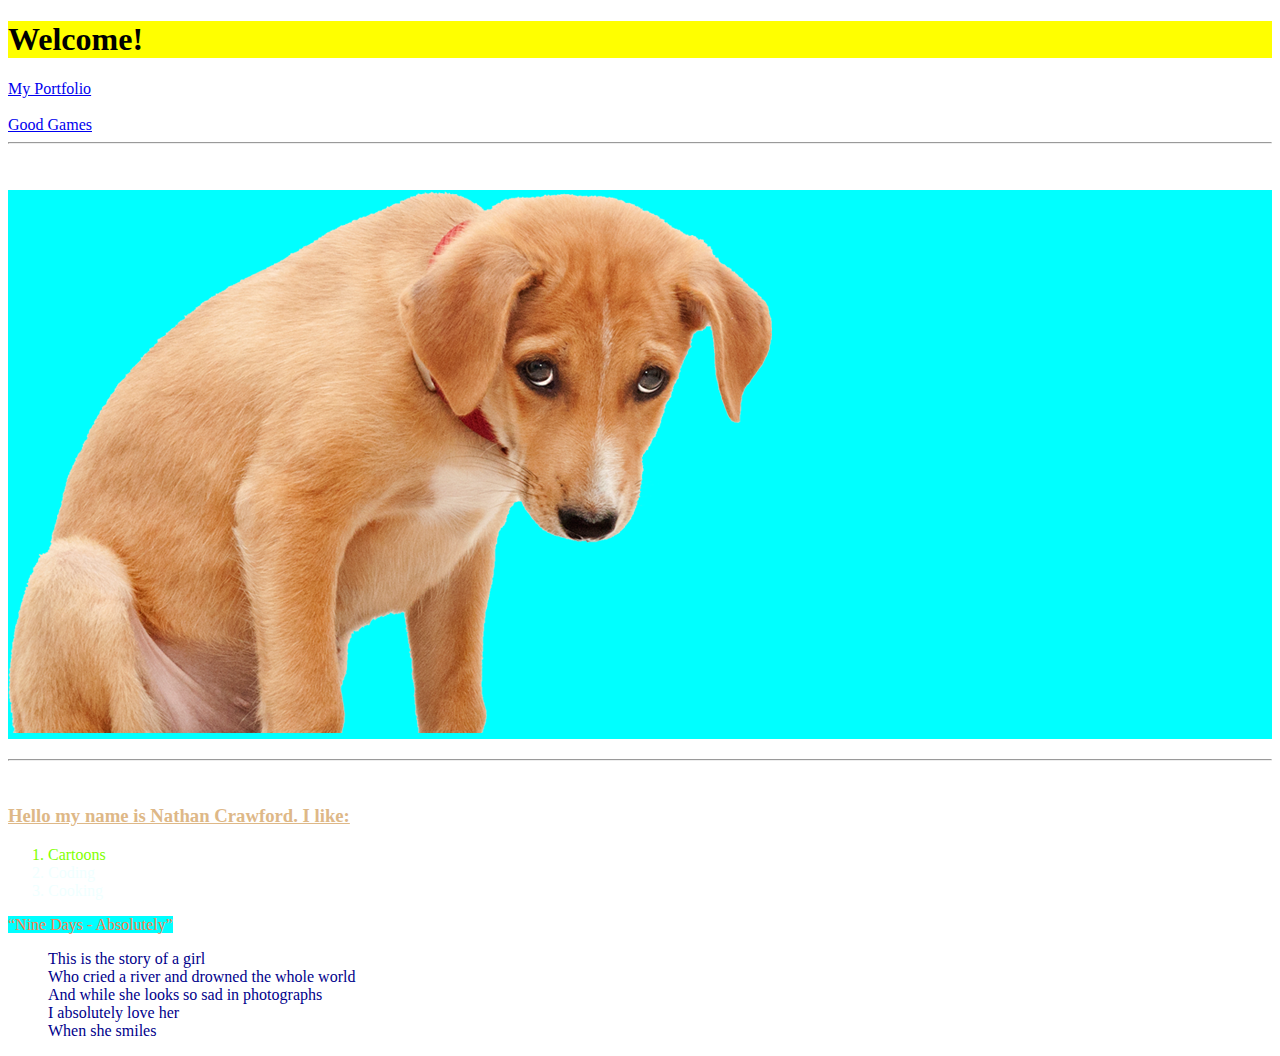
<file: index.html>
<!DOCTYPE html>
<html lang-"en">
<head>
    <link rel="stylesheet" href="CSS/STYLE.css">
<style>
    h3 
    {
  color: burlywood;
    }
</style>
  <meta charset="utf-8" />
<title>Game 111 Assignment</title>
    <body>
        <div class = "banana">
<h1><a>Welcome!</a></h1>
</div>
            <a href="Portfolio.html">My Portfolio</a><br/><br/>
        <a href="https://www.addictinggames.com/">Good Games</a>
<hr />
  <br />
  <h2>
      <div class = "dumb">
    <img src="Images/no-please.png" alt="Sad Dog">
          </div>
          </h2>
  <hr />
  <br />
<h3><u>Hello my name is Nathan Crawford. I like:</u></h3>
<ol>
  <li class = "colorchange">
    <a>Cartoons</a>
  </li>
  <li style="color:azure;">
    <a>Coding</a>
  </li>
  <li style="color:azure;">
    <a>Cooking</a>
  </li>
</ol>
</body>
  <q class = "really dumb">Nine Days - Absolutely</q>
  <blockquote cite="https://genius.com/Nine-days-absolutely-story-of-a-girl-lyrics">
<p id = "colorswap">This is the story of a girl<br/>
Who cried a river and drowned the whole world<br/>
And while she looks so sad in photographs<br/>
I absolutely love her<br/>
When she smiles</p>
  </blockquote>
    </head>
</html>
</file>
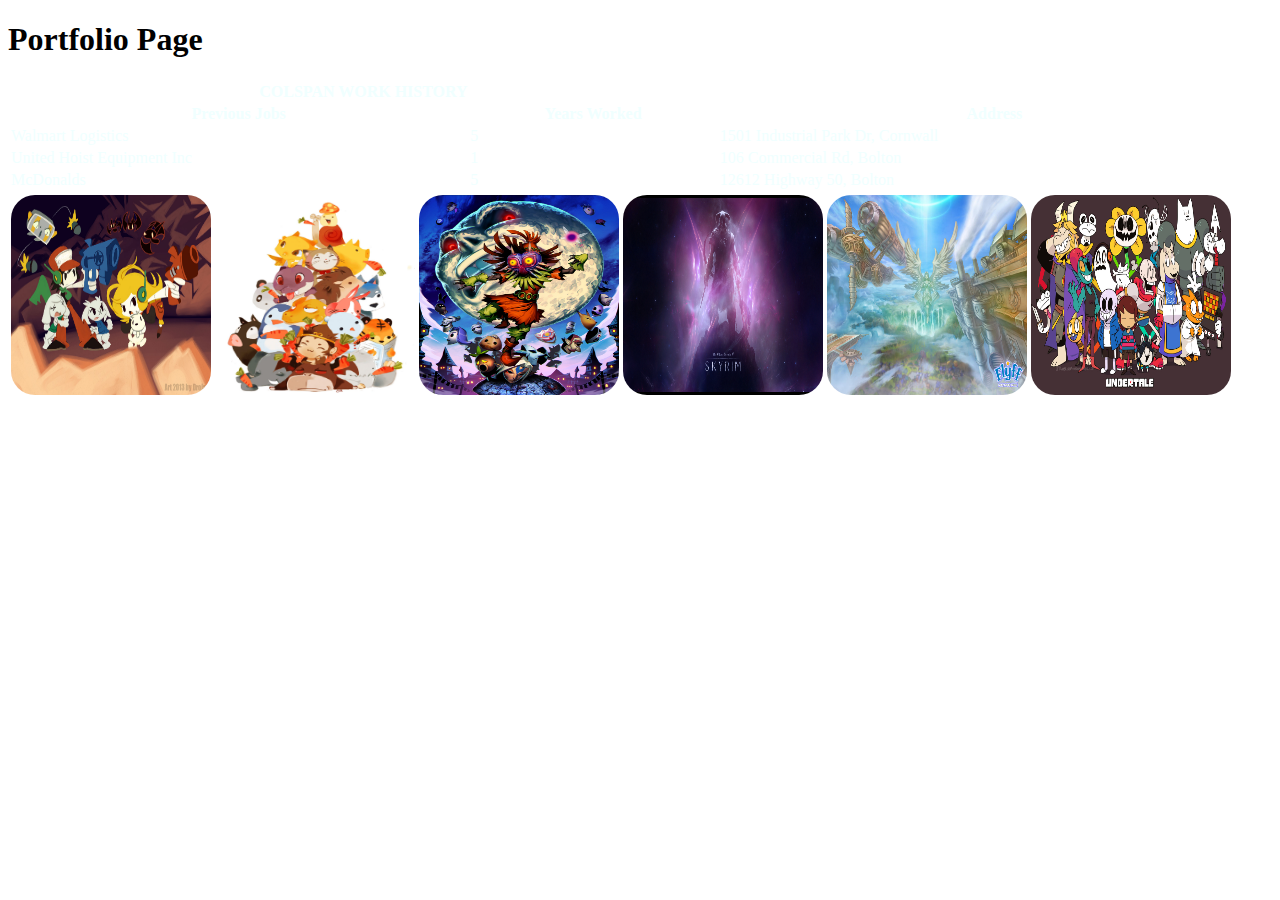
<file: Portfolio.html>
<!DOCTYPE html>
<html lang-"en">
<head> 
    <div id="container">
<link rel="stylesheet" href="CSS/STYLE.css">
<h1><a>Portfolio Page</a></h1>       
<table style="width:100%" "color:azure;">
  <th colspan="2" style="color:azure;">COLSPAN WORK HISTORY</th>
    <tr>
    <th style="color:azure;">Previous Jobs</th>
    <th style="color:azure;">Years Worked</th>
    <th style="color:azure;">Address</th>
  </tr>
  <tr>
    <td style="color:azure;">Walmart Logistics</td>
    <td style="color:azure;">5</td>
    <td style="color:azure;">1501 Industrial Park Dr, Cornwall</td>
  </tr>
  <tr style="color:azure;">
    <td style="color:azure;">United Hoist Equipment Inc</td>
    <td style="color:azure;">1</td>
    <td style="color:azure;">106 Commercial Rd, Bolton</td>
  </tr>
  <tr>
    <td style="color:azure;">McDonalds</td>
    <td style="color:azure;">5</td>
    <td style="color:azure;">12612 Highway 50, Bolton</td>
  </tr>
</table>
        <style>
            img{
                border-radius: 24px;
            }
        </style>
        <table>
            <tr>
                <td>
        <img src="Images/CaveStory.jpg" alt="Cave Story" width="200" height="200">
            </td>
                <td>
        <img src="Images/Maple.jpg" alt="Maple Story" width="200" height="200">
        </td>
            <td>
                    <img src="Images/MajorasMask.jpg" alt="Legend of Zelda Majoras Mask" width="200" height="200">
            </td>
                <td>
                <img src="Images/Skyrim.jpg" alt="Skyrim Bathesda" width="200" height="200">
        </td>
                <td>
                    <img src="Images/Flyff.jpg" alt="Flyff Fly For Fun" width="200" height="200">
        </td>
                <td>
                    <img src="Images/undertale.jpg" alt="Undertale" width="200" height="200">
            </td>
            </tr>
        </table>
            </div>
</head>
</file>
<file: CSS/STYLE.css>
.dumb{
    background-color: aqua
}
.really{
    color: coral;
}
.banana{
    background-color: yellow;
}
.colorchange{
    color: chartreuse;
}
#colorswap{
    color: darkblue
}
</file>
